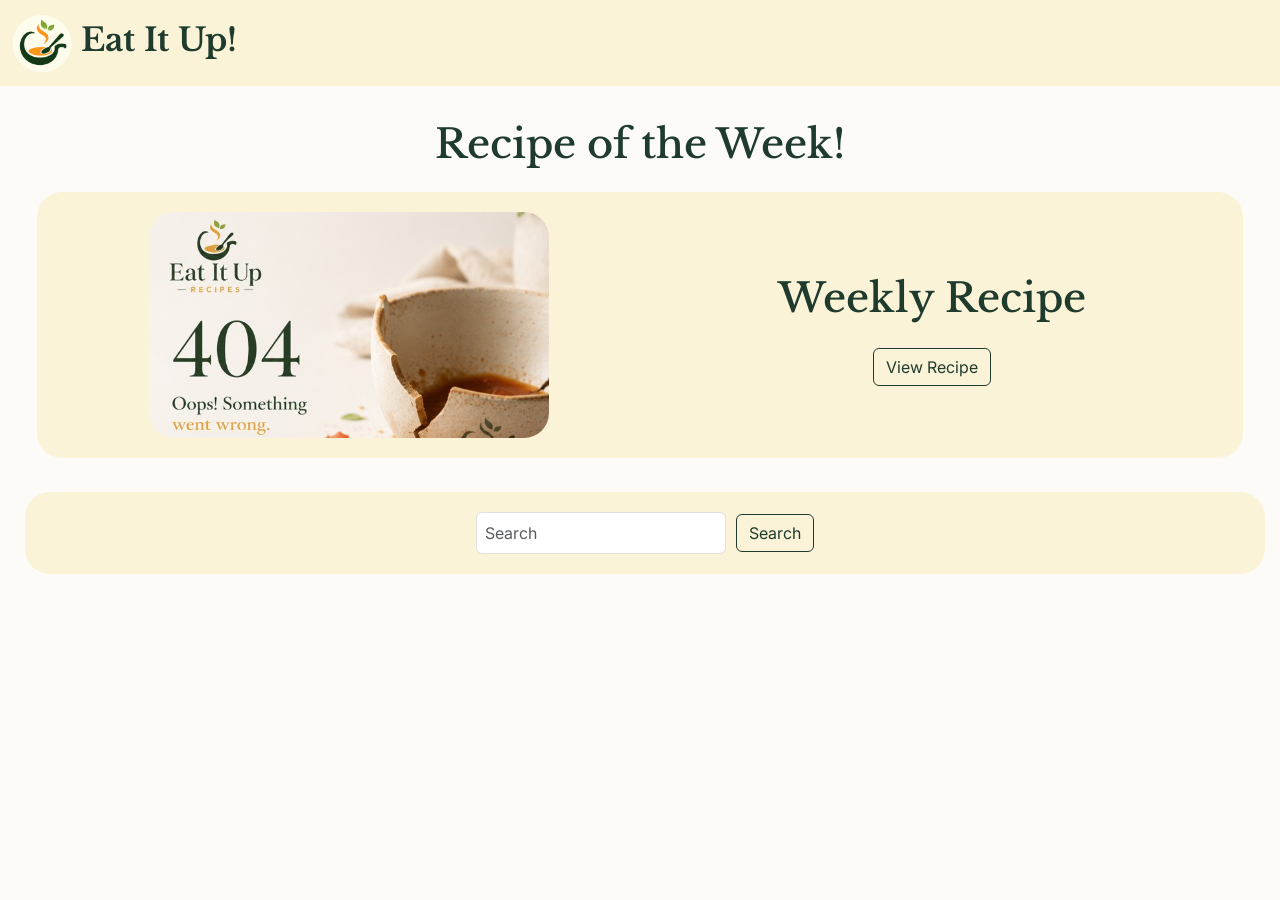
<file: index.html>
<!DOCTYPE html>
<html lang="en">
<head>
  <meta charset="UTF-8">
  <meta name="viewport" content="width=device-width, initial-scale=1.0">
  <!-- metadata for search engines -->
  <meta name="description" content="Search for recipes using TheMealDB API. Enter a keyword to find delicious meals and their details.">
  <meta name="keywords" content="recipe search, TheMealDB, meals, cooking, food, ingredients">
  <!-- Title -->
  <title>Eat It Up!</title>
  <!-- favicon -->
  <link rel="icon" href="assets/images/favicons/favicon.ico">
  <link rel="apple-touch-icon" sizes="180x180" href="assets/images/favicons/apple-touch-icon.png">
  <link rel="icon" type="image/png" sizes="32x32" href="assets/images/favicons/favicon-32x32.png">
  <link rel="icon" type="image/png" sizes="16x16" href="assets/images/favicons/favicon-16x16.png">
  
  <!-- Imports -->
    
    <!-- Bootstrap -->
  <link href="https://cdn.jsdelivr.net/npm/bootstrap@5.3.8/dist/css/bootstrap.min.css" rel="stylesheet" integrity="sha384-sRIl4kxILFvY47J16cr9ZwB07vP4J8+LH7qKQnuqkuIAvNWLzeN8tE5YBujZqJLB" crossorigin="anonymous">
    
    
  <!-- Google Fonts-->
  <style>
    @import url('https://fonts.googleapis.com/css2?family=Inter:ital,opsz,wght@0,14..32,100..900;1,14..32,100..900&family=Libre+Baskerville:ital,wght@0,400..700;1,400..700&display=swap');
  </style>
    <!-- CSS  -->
  <link rel="stylesheet" href="assets/css/style.css">
</head>

<body>
  <header>
  <!-- Navigation -->
    <nav class="navbar">
        <div class="container-fluid">
            <a class="navbar-brand logo" href="index.html">
                <img class="logo-img" src="assets/images/favicons/android-chrome-192x192.png" alt="Logo">
                Eat It Up!
            </a>
        </div>
    </nav>
  </header>
  <main>
    <div class="container-fluid mt-4">
      <div class="row">
        <!-- Weekly Recipe Section -->
        <div class="col-12"> 
          <h1 class="visually-hidden">Eat It Up! – Recipe Search</h1>
          <h2 class="mb-4 text-center">Recipe of the Week!</h2>

          <div id="weekly-recipe" class="row">
          <!-- Weekly Recipe Image Left side -->
            <div class="col-12 col-md-6 d-flex align-items-center justify-content-center">
              <img id="weekly-img" alt="Weekly Recipe image" class="img-fluid" src="assets/images/error-image/recipe-src-alternative.jpg">
            </div>
            <!-- Weekly Title and description -->
            <div class="col-12 col-md-6 d-flex flex-column align-items-center justify-content-center weekly-recipe-section">
              <h3 id="weekly-title">Weekly Recipe</h3>
              <button id="weekly-button" class="btn btn-outline-secondary mt-3 my-custom-btn">View Recipe</button>
            </div>
          </div>
        </div>
      </div>
    </div>
    <div class="container-fluid mt-4">
      <div class="row">
        <!-- Search Bar -->
        <div class="search-wrapper align-items-center justify-content-center">
          
          <div class="search-container">
            <input class="form-control me-2" id="query" type="text" placeholder="Search" style="width: 250px;" aria-label="Search">
            <div id="suggestions"></div>  
          </div>
            <button class="btn btn-outline-secondary my-custom-btn" id="searchBtn">Search</button>
        </div>  
      </div>
      
    </div>
  </main>
  <footer>

  </footer>
  <!-- Bootstrap JS -->
  <script src="https://cdn.jsdelivr.net/npm/bootstrap@5.3.8/dist/js/bootstrap.bundle.min.js" integrity="sha384-FKyoEForCGlyvwx9Hj09JcYn3nv7wiPVlz7YYwJrWVcXK/BmnVDxM+D2scQbITxI" crossorigin="anonymous"></script>
  <!-- JS -->
  <script src="assets/js/script.js"></script>
</body>
</html>
</file>
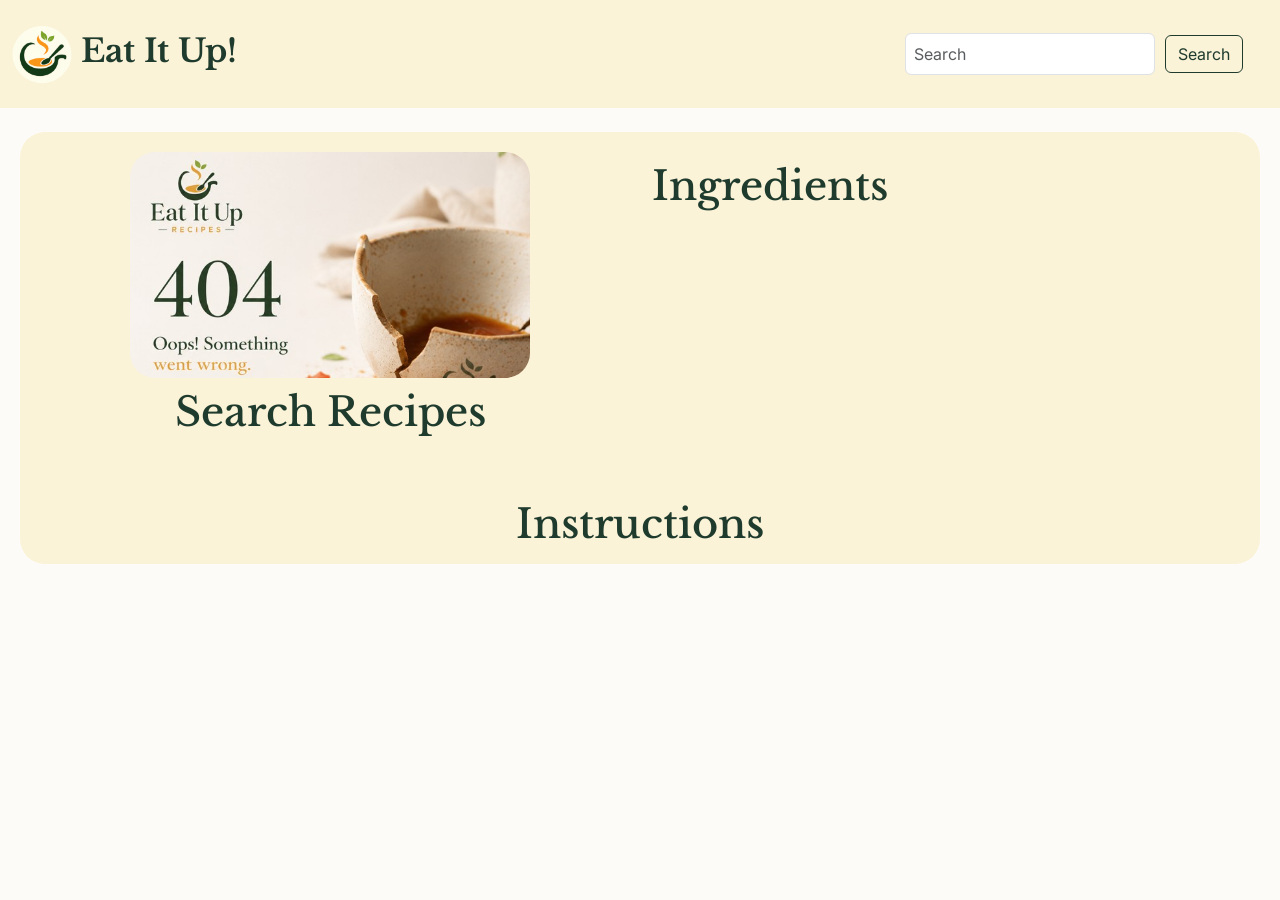
<file: recipe.html>
<!DOCTYPE html>
<html lang="en">
<head>
  <meta charset="UTF-8">
  <meta name="viewport" content="width=device-width, initial-scale=1.0">
  <!-- metadata for search engines -->
  <meta name="description" content="Search for recipes using TheMealDB API. Enter a keyword to find delicious meals and their details.">
  <meta name="keywords" content="recipe search, TheMealDB, meals, cooking, food, ingredients">
  <!-- Title -->
  <title>Eat It Up!</title>
    <!-- favicon -->
  <link rel="icon" href="assets/images/favicons/favicon.ico">
  <link rel="apple-touch-icon" sizes="180x180" href="assets/images/favicons/apple-touch-icon.png">
  <link rel="icon" type="image/png" sizes="32x32" href="assets/images/favicons/favicon-32x32.png">
  <link rel="icon" type="image/png" sizes="16x16" href="assets/images/favicons/favicon-16x16.png">
  
  <!-- Imports -->
    
    <!-- Bootstrap -->
  <link href="https://cdn.jsdelivr.net/npm/bootstrap@5.3.8/dist/css/bootstrap.min.css" rel="stylesheet" integrity="sha384-sRIl4kxILFvY47J16cr9ZwB07vP4J8+LH7qKQnuqkuIAvNWLzeN8tE5YBujZqJLB" crossorigin="anonymous">
    
    
  <!-- Google Fonts-->
  <style>
    @import url('https://fonts.googleapis.com/css2?family=Inter:ital,opsz,wght@0,14..32,100..900;1,14..32,100..900&family=Libre+Baskerville:ital,wght@0,400..700;1,400..700&display=swap');
  </style>
    <!-- CSS  -->
  <link rel="stylesheet" href="assets/css/style.css">
</head>

<body>
  <header>
  <!-- Navigation -->
    <nav class="navbar col-12 navbar-expand-lg">
      <div class="container-fluid">
        <a class="navbar-brand logo" href="index.html">
          <img class="logo-img" src="assets/images/favicons/android-chrome-192x192.png" alt="Logo">
          Eat It Up!
        </a>
          <!-- Search Bar -->
          <div class="search-wrapper">
            <div class="search-container">
              <input class="form-control me-2" id="query" type="text" placeholder="Search" style="width: 250px;" aria-label="Search">
              <div id="suggestions"></div>  
            </div>
            <button class="btn btn-outline-secondary my-custom-btn" id="searchBtn">Search</button>
          </div>  
      </div>
    </nav>
  </header>
  <main>
    <div class="recipe-container container-fluid text-center mt-4">
      <div class="row recipe-row justify-content-md-center">
        <!-- Recipe picture and title on the left -->
        <div class="col-12 col-md-6 recipe-container">
          <img id="recipe-img" alt="Recipe image" src="assets/images/error-image/recipe-src-alternative.jpg"> 
          <h1 id="recipe-title">Search Recipes</h1>
        </div>
        <!-- Ingredients on the right -->
        <div class="col-12 col-md-6 text-start recipe-container">
          <h2>Ingredients</h2>
          <ul id="recipe-ingredients"></ul>
        </div>
      </div>
      <!-- Instructions and video -->
      <div class="row instructions-row  mt-4">
        <div class="col-12">
            <h2>Instructions</h2>
          <p id="recipe-instructions"></p>
          <div id="recipe-video"></div>
        </div>
        
      </div>
    </div>
  
  </main>
  <footer>

  </footer>
  <!-- Bootstrap JS -->
  <script src="https://cdn.jsdelivr.net/npm/bootstrap@5.3.8/dist/js/bootstrap.bundle.min.js" integrity="sha384-FKyoEForCGlyvwx9Hj09JcYn3nv7wiPVlz7YYwJrWVcXK/BmnVDxM+D2scQbITxI" crossorigin="anonymous"></script>
  <!-- JS -->
  <script src="assets/js/recipe.js"></script>
</body>
</html>
</file>
<file: assets/css/style.css>
:root {
  /* Fonts Styles */
  --primary-font: "Inter", "serif";
  --secondary-font: "Libre Baskerville", "serif";
  /* text colours */
  --primary-color: #1F3B2D;
  --secondary-color: #D99A2B;
  --text-color: #000000;
  /* Background colours*/
  --primary-bg-color: #fbf3d8;
  --secondary-bg-color: #FCFBF8;
}

body {
  background-color: var(--secondary-bg-color);
  color: var(--text-color);
  font-family: var(--primary-font);
  overflow: visible;
  height: auto;
}
.navbar {
  background-color: var(--primary-bg-color);
  font-family: var(--primary-font);
  color: var(--primary-color);
}
.navbar-brand:hover{
  color: var(--secondary-color);
}
.logo-img{
  width: 60px;
  height: 60px;
  margin: auto;
}

.logo {
  font-family: var(--primary-font);
  color: var(--primary-color);
  font-weight: bold;
  font-size: 2rem;
  margin-right: 40px
}
.search-bar {
  margin-left: auto;
  padding-right: 1rem;
  align-items: center;
}
.my-custom-btn {
  color: var(--primary-color);
  border-color: var(--primary-color);
}
.my-custom-btn:hover {
  background-color: #D99A2B;
  color: var(--primary-bg-color);
  border-color: #D99A2B;
}

.actived {
  color: var(--primary-color);
  font-weight: bold;
}

.navbar-brand {
  font-family: var(--secondary-font);
  color: var(--primary-color);
}

.navbar-item {
  font-family: var(--primary-font);
  color: var(--primary-color);

}
.nav-link:hover {
  color: var(--secondary-color);
}

/* Keep input + button aligned */
.search-wrapper {
  display: flex;
  align-items: center;
  gap: 10px;
}

/* Container that holds input + dropdown */
.search-container {
    position: relative;
    width: 250px; /* dropdown will match this width */
}

/* Search bar */
#query {
    width: 100%;
    padding: 8px;
    box-sizing: border-box;
}

/* Autocomplete dropdown */
#suggestions {
  position: absolute;
  top: 100%; /* places it directly under the input */
  left: 0;
  width: 100%; /* same width as input */
  background: white;
  border: 1px solid #ccc;
  border-radius: 4px;
  box-shadow: 0 4px 8px rgba(0,0,0,0.1);
  display: none;
  z-index: 1000;
  max-height: 200px;
  overflow-y: auto;
}
/* Dropdown items */
#suggestions div {
    padding: 10px;
    cursor: pointer;
    border-bottom: 1px solid #eee;
}

#suggestions div:last-child {
    border-bottom: none;
}

#suggestions div:hover {
    background: #f0f0f0;
}

main {
    margin: 20px;
}

h1, h2, h3 {
  font-family: var(--secondary-font);
  color: var(--primary-color);
  font-size: 2.5rem;
  margin-top: 10px;
  margin-bottom: 10px;
}

p {
  font-family: var(--primary-font);
  color: var(--text-color);
  font-size: 1.2rem;
}

li {
  font-family: var(--primary-font);
  color: var(--text-color);
  font-size: 1.2rem;
}

ul { 
  padding-left: 20px; 
}

/* Weekly Recipe section */
#weekly-recipe {
  background-color: var(--primary-bg-color);
  border-radius: 25px;
  padding: 20px;
  margin: 5px;
}
#weekly-recipe img {
  align-self: center;
  max-width: 400px;
  width: 100%;
  border-radius: 25px;
}
.weekly-recipe-section {
  padding: 40px;
}
.weekly-title {
  display: hidden;
}
/* Search div styles*/
.search-wrapper {
  background-color: var(--primary-bg-color);
  border-radius: 25px;
  padding: 20px;
  margin: 5px;
}

/* Recipe page styles */
.recipe-container {
  background-color: var(--primary-bg-color);
  border-radius: 25px;
}
.recipe-row .instructions-row {
  margin: 20px;
  padding: 20px;
  height: auto;
  overflow: visible;
}

.recipe-container img {
  max-width: 400px;
  width: 100%;
  border-radius: 25px;
  align-self: center;
}
.recipe-container {
  margin-top: 20px;
  margin-bottom: 20px;
}
.recipe-container h2 {
  margin-top: 10px;
}
</file>
